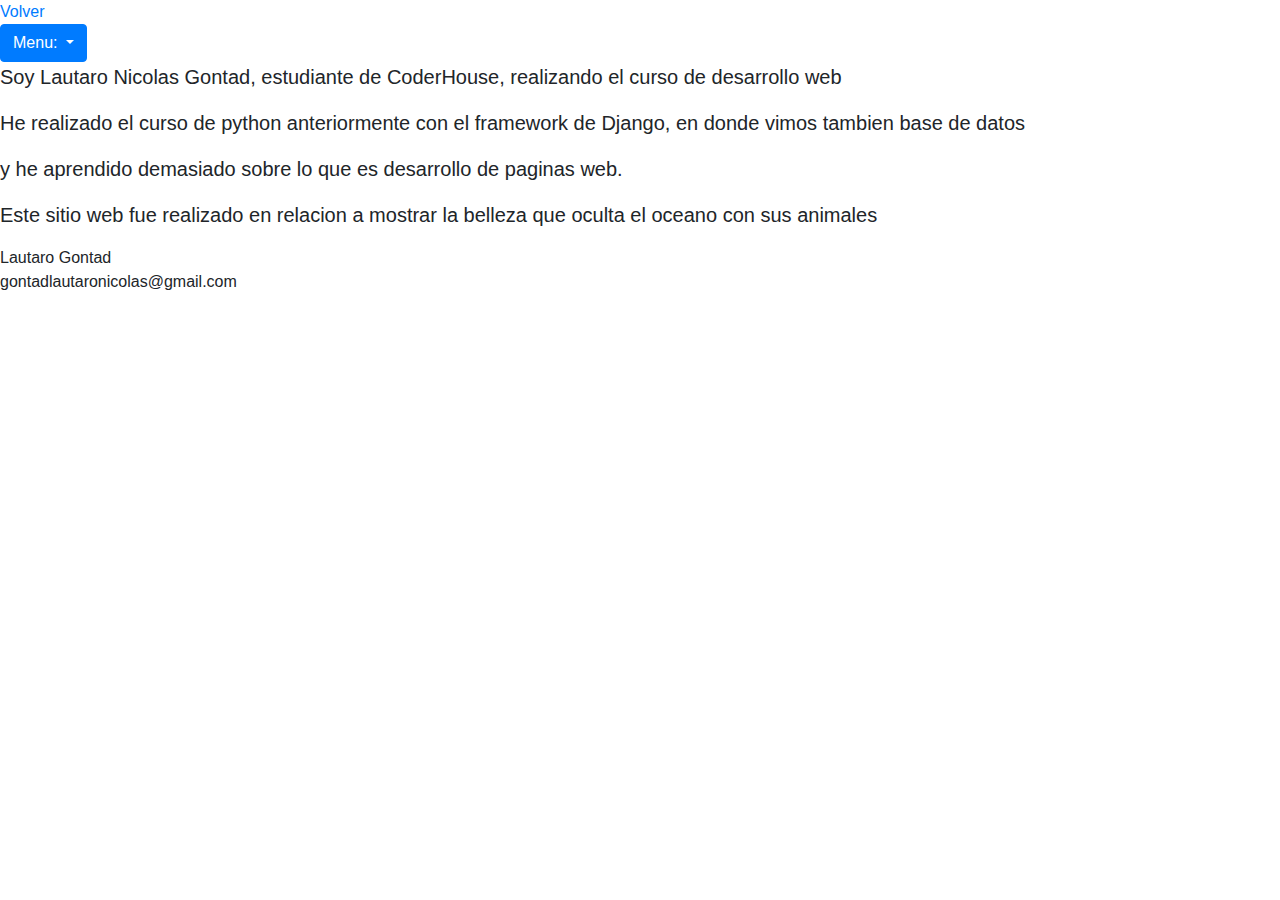
<file: img/Sobre mi.html>
<!-- saved from url=(0074)file:///C:/Users/puppis/Downloads/Entregable-gontad42-patch-3/Sobremi.html -->
<html lang="en"><head><meta http-equiv="Content-Type" content="text/html; charset=UTF-8"></head><body><a href="file:///C:/Users/puppis/Downloads/Entregable-gontad42-patch-3/index.html">Volver</a>




    
    <meta name="viewport" content="width=device-width, initial-scale=1, shrink-to-fit=no">
    <meta http-equiv="X-UA-Compatible" content="IE=edge">
    <meta name="viewport" content="width=device-width, initial-scale=1.0">
    
    <link rel="stylesheet" href="./Sobre mi_files/animate.min.css">
    <link rel="stylesheet" href="./Sobre mi_files/bootstrap.min.css" integrity="sha384-xOolHFLEh07PJGoPkLv1IbcEPTNtaed2xpHsD9ESMhqIYd0nLMwNLD69Npy4HI+N" crossorigin="anonymous">
    
    <title>Sobre mi</title>



    <main>
        <header>
            <div class="dropdown">
                <button type="button" class="btn btn-primary dropdown-toggle" data-toggle="dropdown">
                    Menu:
                </button>
                <nav>
                    <div class="dropdown-menu">
                        <a class="dropdown-item" href="file:///C:/Users/puppis/Downloads/Entregable-gontad42-patch-3/index.html">Inicio</a>
                        <a class="dropdown-item" href="file:///C:/Users/puppis/Downloads/Entregable-gontad42-patch-3/Sobremi.html">Sobre mi</a>
                        <a class="dropdown-item" href="file:///C:/Users/puppis/Downloads/Entregable-gontad42-patch-3/contacto.html">Contacto</a>
                        <a class="dropdown-item" href="file:///C:/Users/puppis/Downloads/Entregable-gontad42-patch-3/marcas.html">Marcas</a>
                        <a class="dropdown-item" href="file:///C:/Users/puppis/Downloads/Entregable-gontad42-patch-3/suscribir.html">Peluqueria</a>

                    </div>
                </nav>
    
            </div>
            <div class="clearfix">
              
                    <p class="lead">
                        Soy Lautaro Nicolas Gontad, estudiante de CoderHouse, realizando el curso de desarrollo web
                    </p>
                    <p class="lead">
                        He realizado el curso de python anteriormente con el framework de Django, en donde vimos tambien base de datos
                    </p>
                    <p class="lead">
                         y he aprendido demasiado sobre lo que es desarrollo de paginas web. 
                    </p>
                    <p class="lead">
                        Este sitio web fue realizado en relacion a mostrar la belleza que oculta el oceano con sus animales
                    </p>
                  
              </div>
            </header>
        
            

        
            <footer>


                <address>
        
                    Lautaro Gontad<br>
                
                    gontadlautaronicolas@gmail.com
                  </address>

                </footer>



                </main>
                <script src="./Sobre mi_files/jquery.slim.min.js.descargar" integrity="sha384-DfXdz2htPH0lsSSs5nCTpuj/zy4C+OGpamoFVy38MVBnE+IbbVYUew+OrCXaRkfj" crossorigin="anonymous"></script>
<script src="./Sobre mi_files/bootstrap.bundle.min.js.descargar" integrity="sha384-Fy6S3B9q64WdZWQUiU+q4/2Lc9npb8tCaSX9FK7E8HnRr0Jz8D6OP9dO5Vg3Q9ct" crossorigin="anonymous" style="
    justify-content: center;
"></script>
<script src="file:///C:/Users/puppis/Downloads/Entregable-gontad42-patch-3/js/wow.min.js"></script>
<script>
    new WOW(). init();

</script> 
        
</body></html>
</file>
